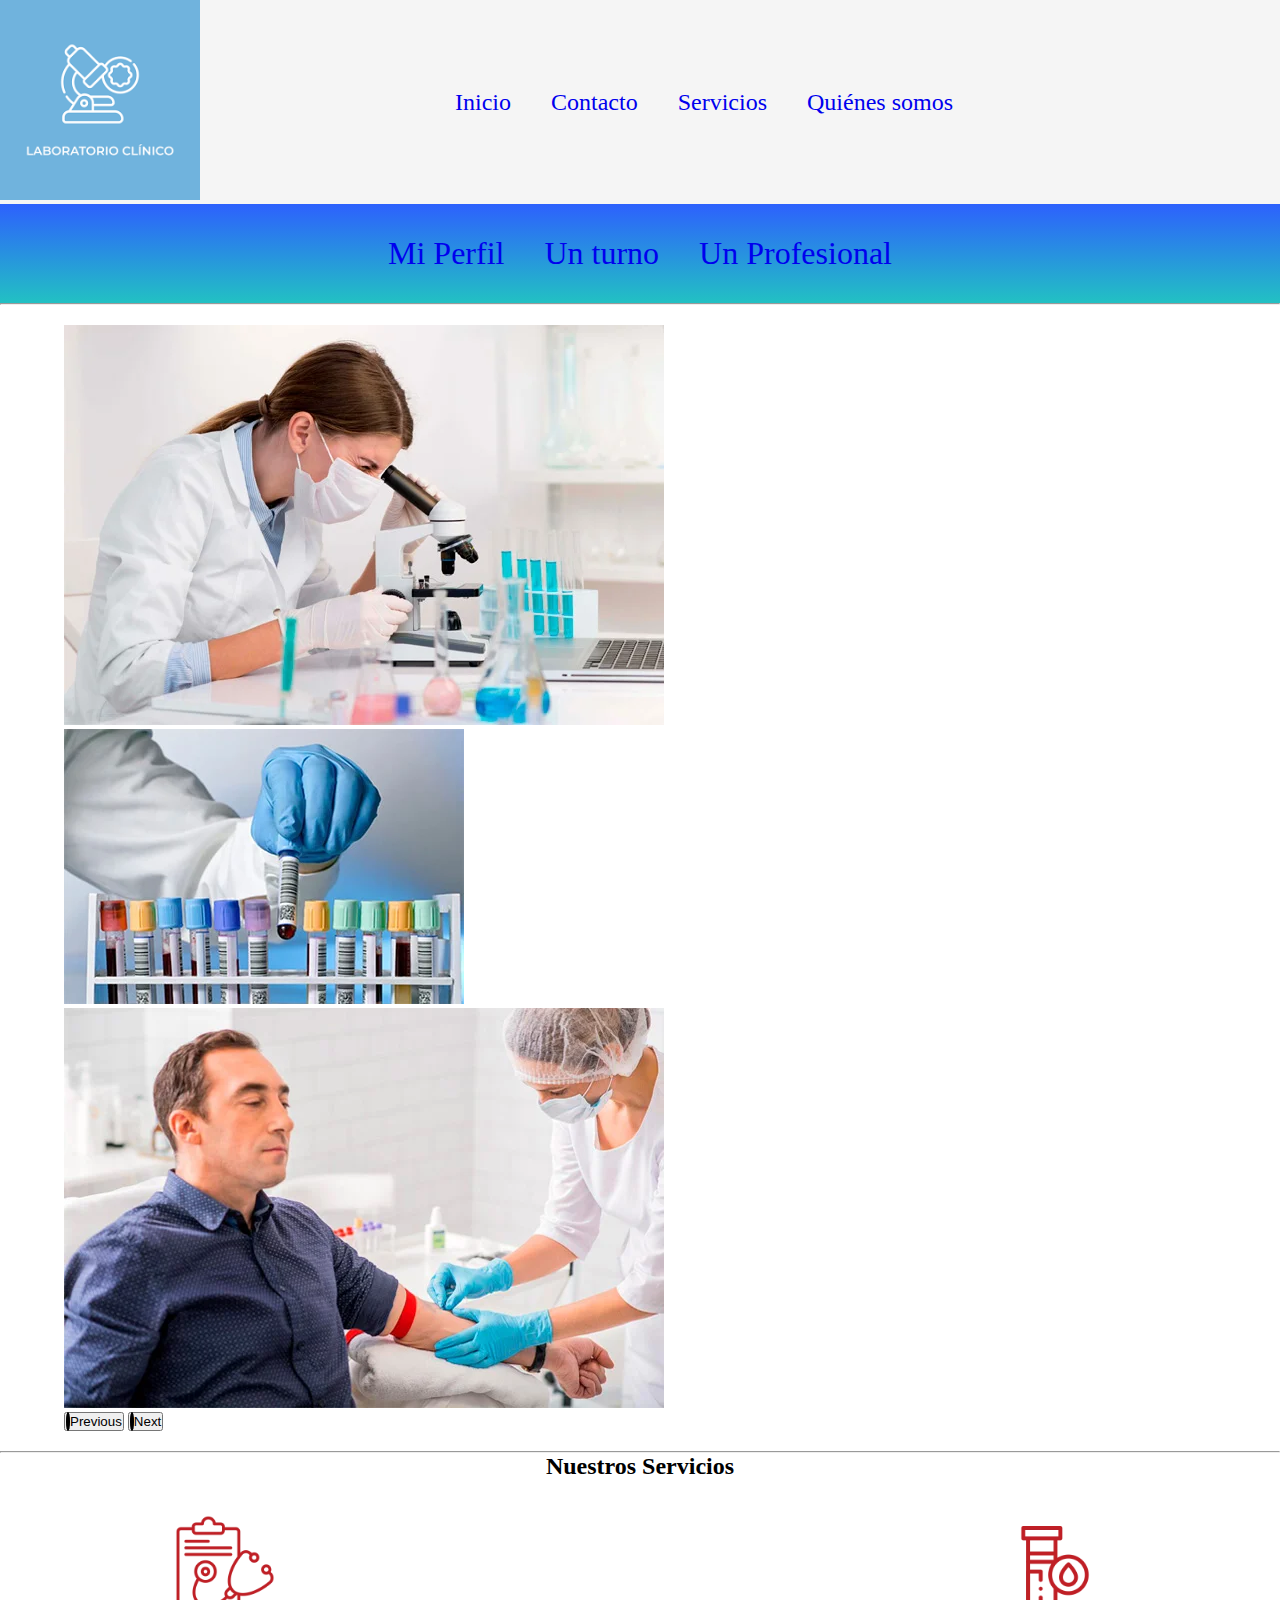
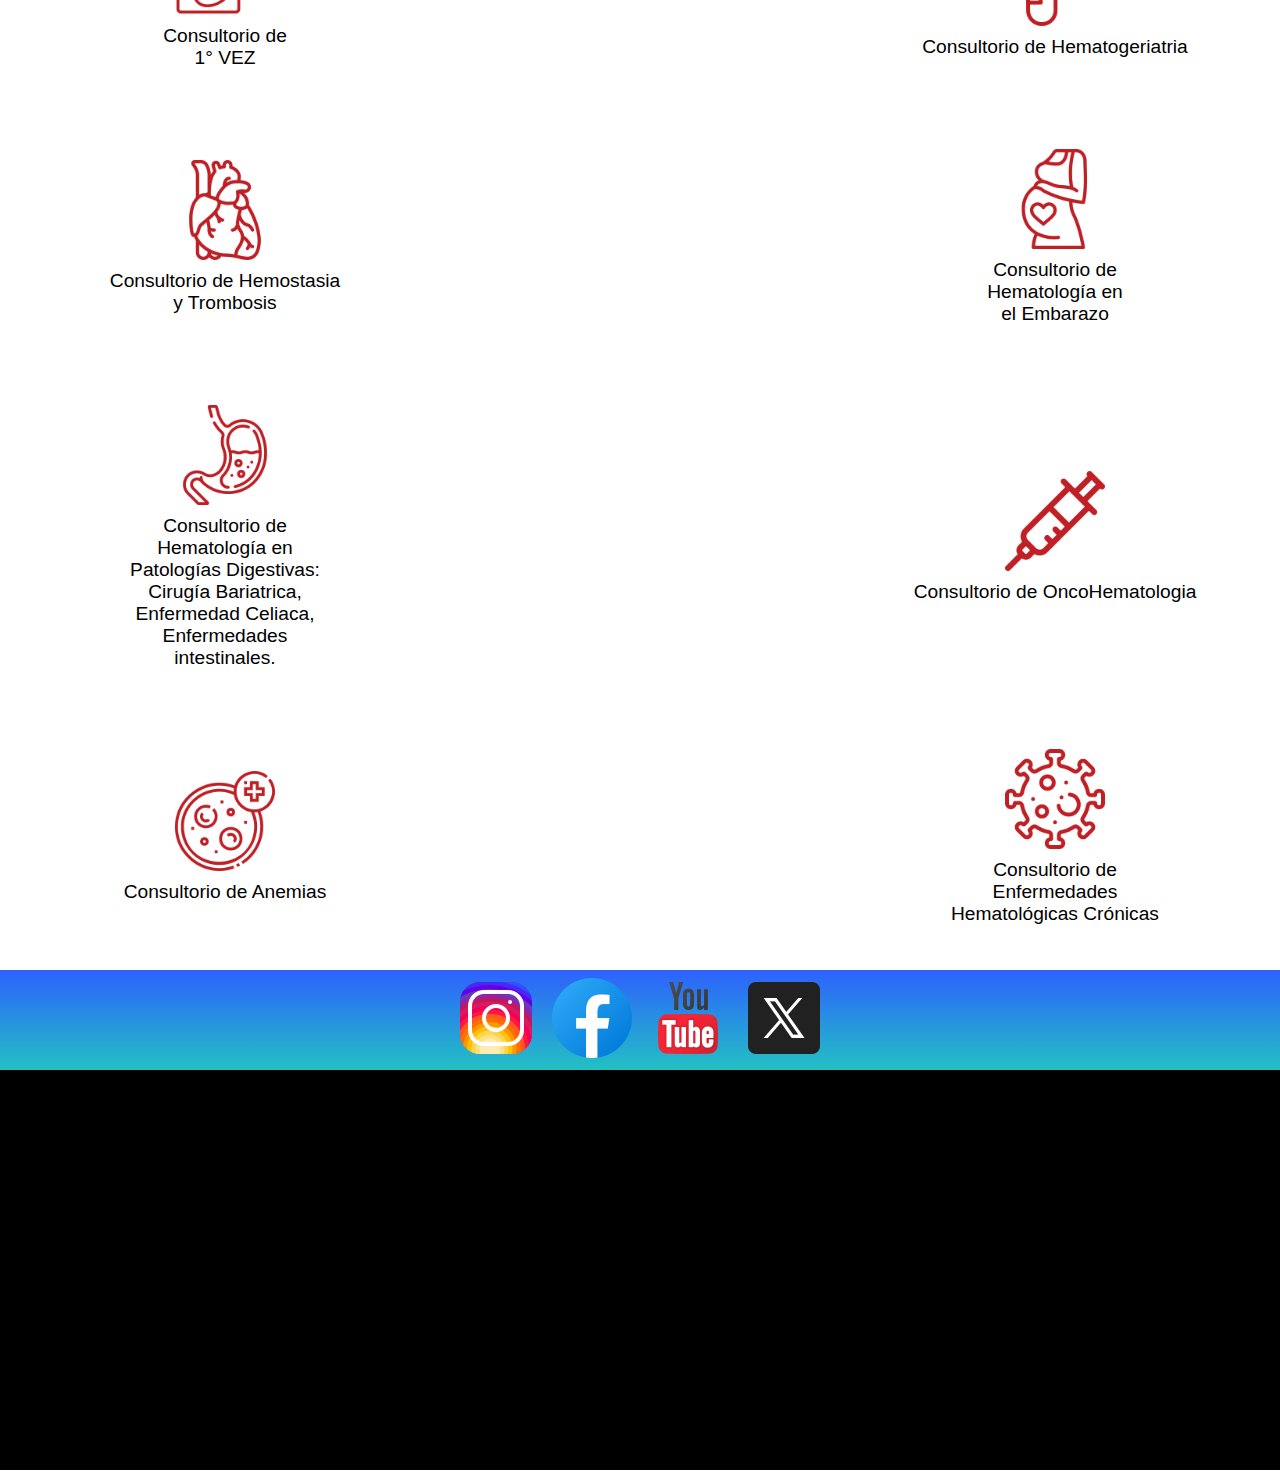
<file: index.html>
<!DOCTYPE html>
<html lang="en">
  <head>
    <meta charset="UTF-8">
    <meta name="viewport" content="width=device-width, initial-scale=1.0">
    <link
      href="https://cdn.jsdelivr.net/npm/bootstrap@5.3.7/dist/css/bootstrap.min.css"
      rel="stylesheet"
      integrity="sha384-LN+7fdVzj6u52u30Kp6M/trliBMCMKTyK833zpbD+pXdCLuTusPj697FH4R/5mcr"
      crossorigin="anonymous">

    <link rel="stylesheet" href="./styles/styles.css">
    <link rel="stylesheet" href="./styles/index.css">

    <title>Document</title>

  </head>

  <body>
    <header>
      <section id="pagesContainer">
        <div class="logo">
          <img src="./assets/logo.png" alt="logo" width="200" />
        </div>

        <div class="linksContainer">
          <a href="./index.html">Inicio</a>
          <a href="./pages/contacto.html">Contacto</a>
          <a href="./pages/servicios.html">Servicios</a>
          <a href="./pages/quienes somos.html">Quiénes somos</a>
        </div>
      </section>
      <section id="perfilContainer">
        <a href="./pages2/miperfil.html">Mi Perfil</a>
        <a href="./pages2/unturno.html">Un turno</a>
        <a href="./pages2/unprofesional.html">Un Profesional</a>
      </section>
      <hr />
    </header>
    <main>

      <section id="carrousel-main">
        <div id="carouselExample" class="carousel slide">
          <div class="carousel-inner">
            <div class="carousel-item active">
              <img src="./assets/laboratorio1.jpg"
                class="d-block w-100" alt="img carousel 1">
            </div>
            <div class="carousel-item">
              <img src="./assets/laboratorio2.jpg"
                class="d-block w-100" alt="img carousel 2">
            </div>
            <div class="carousel-item">
              <img src="./assets/laboratorio3.jpg"
                class="d-block w-100" alt="img carousel 3">
            </div>
          </div>
          <button class="carousel-control-prev" type="button"
            data-bs-target="#carouselExample" data-bs-slide="prev">
            <span class="carousel-control-prev-icon"
              aria-hidden="true"></span>
            <span class="visually-hidden">Previous</span>
          </button>
          <button class="carousel-control-next" type="button"
            data-bs-target="#carouselExample" data-bs-slide="next">
            <span class="carousel-control-next-icon"
              aria-hidden="true"></span>
            <span class="visually-hidden">Next</span>
          </button>
        </div>
      </section>
      <hr>
      <section id="servicios">
        <div id="titulo">
          <h2>Nuestros Servicios</h2>
        </div>
        <div id="conte-cards">
          <div class="cards">
            <img src="./assets/servicios 1.webp" width="100px"
              alt="servicios 1">
            <div class="parrafo-tarjeta"><p>Consultorio de <br> 1° VEZ</p></div>
          </div>
          <div class="cards">
            <img src="./assets/servicios-2.webp" width="100px"
              alt="servicios 1">
            <div class="parrafo-tarjeta"><p>Consultorio de
                Hematogeriatria</p></div>
          </div>
          <div class="cards">
            <img src="./assets/servicios-3.webp" width="100px"
              alt="servicios 1">
            <div class="parrafo-tarjeta"><p>Consultorio de Hemostasia <br> y
                Trombosis</p></div>
          </div>
          <div class="cards">
            <img src="./assets/servicios-4.webp" width="100px"
              alt="servicios 1">
            <div class="parrafo-tarjeta"><p>Consultorio de <br> Hematología en
                <br> el Embarazo</p></div>
          </div>
          <div class="cards">
            <img src="./assets/servicios-5.webp" width="100px"
              alt="servicios 1">
            <div class="parrafo-tarjeta"><p>Consultorio de <br> Hematología en
                <br> Patologías Digestivas: <br> Cirugía Bariatrica, <br>
                Enfermedad Celiaca, <br>
                Enfermedades <br> intestinales.</p></div>
          </div>
          <div class="cards">
            <img src="./assets/servicios-6.webp" width="100px"
              alt="servicios 1">
            <div class="parrafo-tarjeta"><p>Consultorio de
                OncoHematologia</p></div>
          </div>
          <div class="cards">
            <img src="./assets/servicios-7.webp" width="100px"
              alt="servicios 1">
            <div class="parrafo-tarjeta"><p>Consultorio de Anemias</p></div>
          </div>
          <div class="cards">
            <img src="./assets/servicios-8.webp" width="100px"
              alt="servicios 1">
            <div class="parrafo-tarjeta"><p>Consultorio de <br> Enfermedades<br>
                Hematológicas Crónicas</p></div>
          </div>
        </div>
      </section>

    </main>
    <footer>
      <div id="redes">
        <a href="https://www.instagram.com"
          target="_blank"><img src="./assets/insta.png" alt="insta" /></a>
        <a href="https://www.facebook.com"
          target="_blank"><img src="./assets/facebook.png" alt="face" /></a>
        <a href="https://www.youtube.com/"
          target="_blank"><img src="./assets/youtube.png" alt="youtube" /></a>
        <a href="https://www.x.com"
          target="_blank"><img src="./assets/logo x.png" alt="logo x" /></a>
      </div>
      <div id="ubicacion">
        <iframe
          src="https://www.google.com/maps/embed?pb=!1m18!1m12!1m3!1d3560.174292560409!2d-65.20829992483768!3d-26.834408189936095!2m3!1f0!2f0!3f0!3m2!1i1024!2i768!4f13.1!3m3!1m2!1s0x94225dcb49a15ff9%3A0x6a2c27a3b096078b!2sCl%C3%ADnica%20Mayo!5e0!3m2!1ses-419!2sar!4v1756218451338!5m2!1ses-419!2sar"
          width="100%"
          height="400"
          style="border: 0"
          allowfullscreen
          loading="lazy"
          referrerpolicy="no-referrer-when-downgrade"></iframe>
      </div>
    </footer>
    <script
      src="https://cdn.jsdelivr.net/npm/bootstrap@5.3.7/dist/js/bootstrap.bundle.min.js"
      integrity="sha384-ndDqU0Gzau9qJ1lfW4pNLlhNTkCfHzAVBReH9diLvGRem5+R9g2FzA8ZGN954O5Q"
      crossorigin="anonymous"></script>
  </body>
</html>
</file>
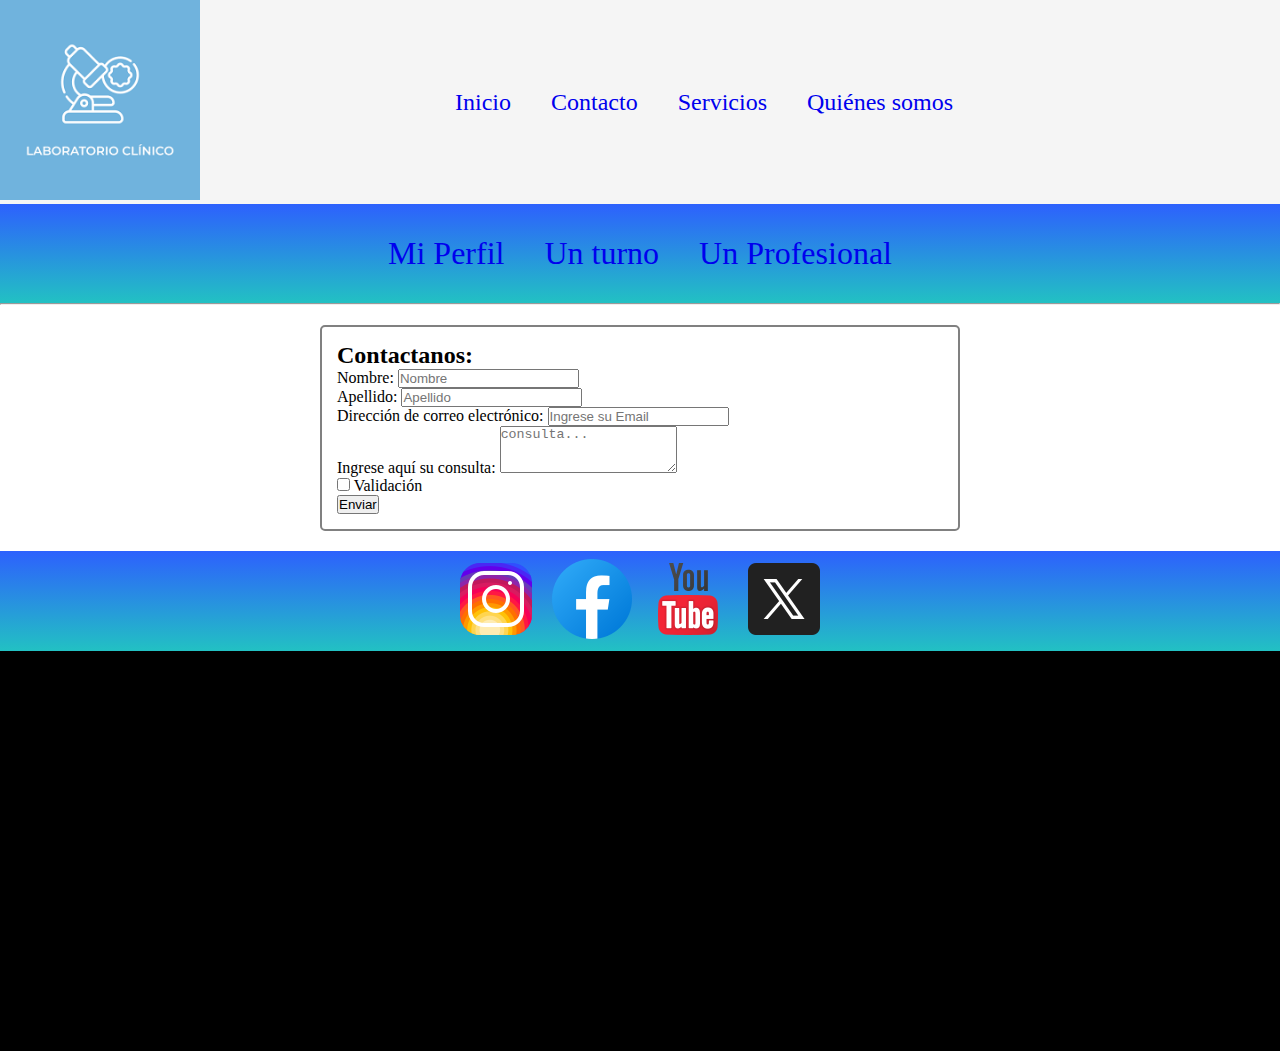
<file: pages/contacto.html>
<!DOCTYPE html>
<html lang="en">
    <head>
        <meta charset="UTF-8">
        <meta name="viewport" content="width=device-width, initial-scale=1.0">
        <link
            href="https://cdn.jsdelivr.net/npm/bootstrap@5.3.7/dist/css/bootstrap.min.css"
            rel="stylesheet"
            integrity="sha384-LN+7fdVzj6u52u30Kp6M/trliBMCMKTyK833zpbD+pXdCLuTusPj697FH4R/5mcr"
            crossorigin="anonymous">
        <link rel="stylesheet" href="../styles/styles.css">
        <link rel="stylesheet" href="../styles/contacto.css">
        <title>contacto</title>
    </head>
    <body>
        <header>
            <section id="pagesContainer">
                <div class="logo">
                    <img src="../assets/logo.png" alt="logo" width="200" />
                </div>

                <div class="linksContainer">
                    <a href="../index.html">Inicio</a>
                    <a href="./contacto.html">Contacto</a>
                    <a href="./servicios.html">Servicios</a>
                    <a href="./quienes somos.html">Quiénes somos</a>
                </div>
            </section>
            <section id="perfilContainer">
                <a href="../pages2/miperfil.html">Mi Perfil</a>
                <a href="./pages2/unturno.html">Un turno</a>
                <a href="./pages2/unprofesional.html">Un Profesional</a>
            </section>
            <hr />
        </header>

        <main>
            <form id="form-consulta">
                <h2>Contactanos:</h2>
                

                <div class="col-md-12 nombre">
                    <label for="validationCustom01"
                        class="form-label">Nombre:
                    </label>
                    <input type="text" class="form-control"
                        id="validationCustom01" placeholder="Nombre"
                        required>
                </div>

                <div class="col-md-12 apellido">
                    <label for="validationCustom02"
                        class="form-label">Apellido:
                    </label>
                    <input type="text" class="form-control"
                        id="validationCustom02" placeholder="Apellido"
                        required>
                </div>
                <div class="col-md-12 email">
                    <label class="form-label">Dirección de correo
                        electrónico:</label>
                    <input type="email" class="form-control"
                        id="exampleInputEmail1" aria-describedby="emailHelp"
                        placeholder="Ingrese su Email" required>

                </div>
                <div class="mb-3 textarea">
                    <label for="exampleFormControlTextarea1"
                        class="form-label">Ingrese aquí su consulta:</label>
                    <textarea class="form-control"
                        id="exampleFormControlTextarea1" rows="3"
                        maxlength="300" placeholder="consulta..." required></textarea>
                </div>
                <div class="mb-3 form-check">
                    <input type="checkbox" class="form-check-input"
                        id="exampleCheck1" required>
                    <label class="form-check-label"
                        for="exampleCheck1">Validación</label>
                </div>
                <button type="submit" class="btn btn-primary">Enviar</button>
            </form>
        </main>
        <footer>
            <div id="redes">
                <a href="https://www.instagram.com"
                    target="_blank"><img src="../assets/insta.png"
                        alt="insta" /></a>
                <a href="https://www.facebook.com"
                    target="_blank"><img src="../assets/facebook.png"
                        alt="face" /></a>
                <a href="https://www.youtube.com/"
                    target="_blank"><img src="../assets/youtube.png"
                        alt="youtube" /></a>
                <a href="https://www.x.com"
                    target="_blank"><img src="../assets/logo x.png"
                        alt="logo x" /></a>
            </div>
            <div id="ubicacion">
                <iframe
                    src="https://www.google.com/maps/embed?pb=!1m18!1m12!1m3!1d3560.174292560409!2d-65.20829992483768!3d-26.834408189936095!2m3!1f0!2f0!3f0!3m2!1i1024!2i768!4f13.1!3m3!1m2!1s0x94225dcb49a15ff9%3A0x6a2c27a3b096078b!2sCl%C3%ADnica%20Mayo!5e0!3m2!1ses-419!2sar!4v1756218451338!5m2!1ses-419!2sar"
                    width="100%"
                    height="400"
                    style="border: 0"
                    allowfullscreen
                    loading="lazy"
                    referrerpolicy="no-referrer-when-downgrade"></iframe>
            </div>
        </footer>

        <script
            src="https://cdn.jsdelivr.net/npm/bootstrap@5.3.7/dist/js/bootstrap.bundle.min.js"
            integrity="sha384-ndDqU0Gzau9qJ1lfW4pNLlhNTkCfHzAVBReH9diLvGRem5+R9g2FzA8ZGN954O5Q"
            crossorigin="anonymous"></script>
    </body>
</html>
</file>
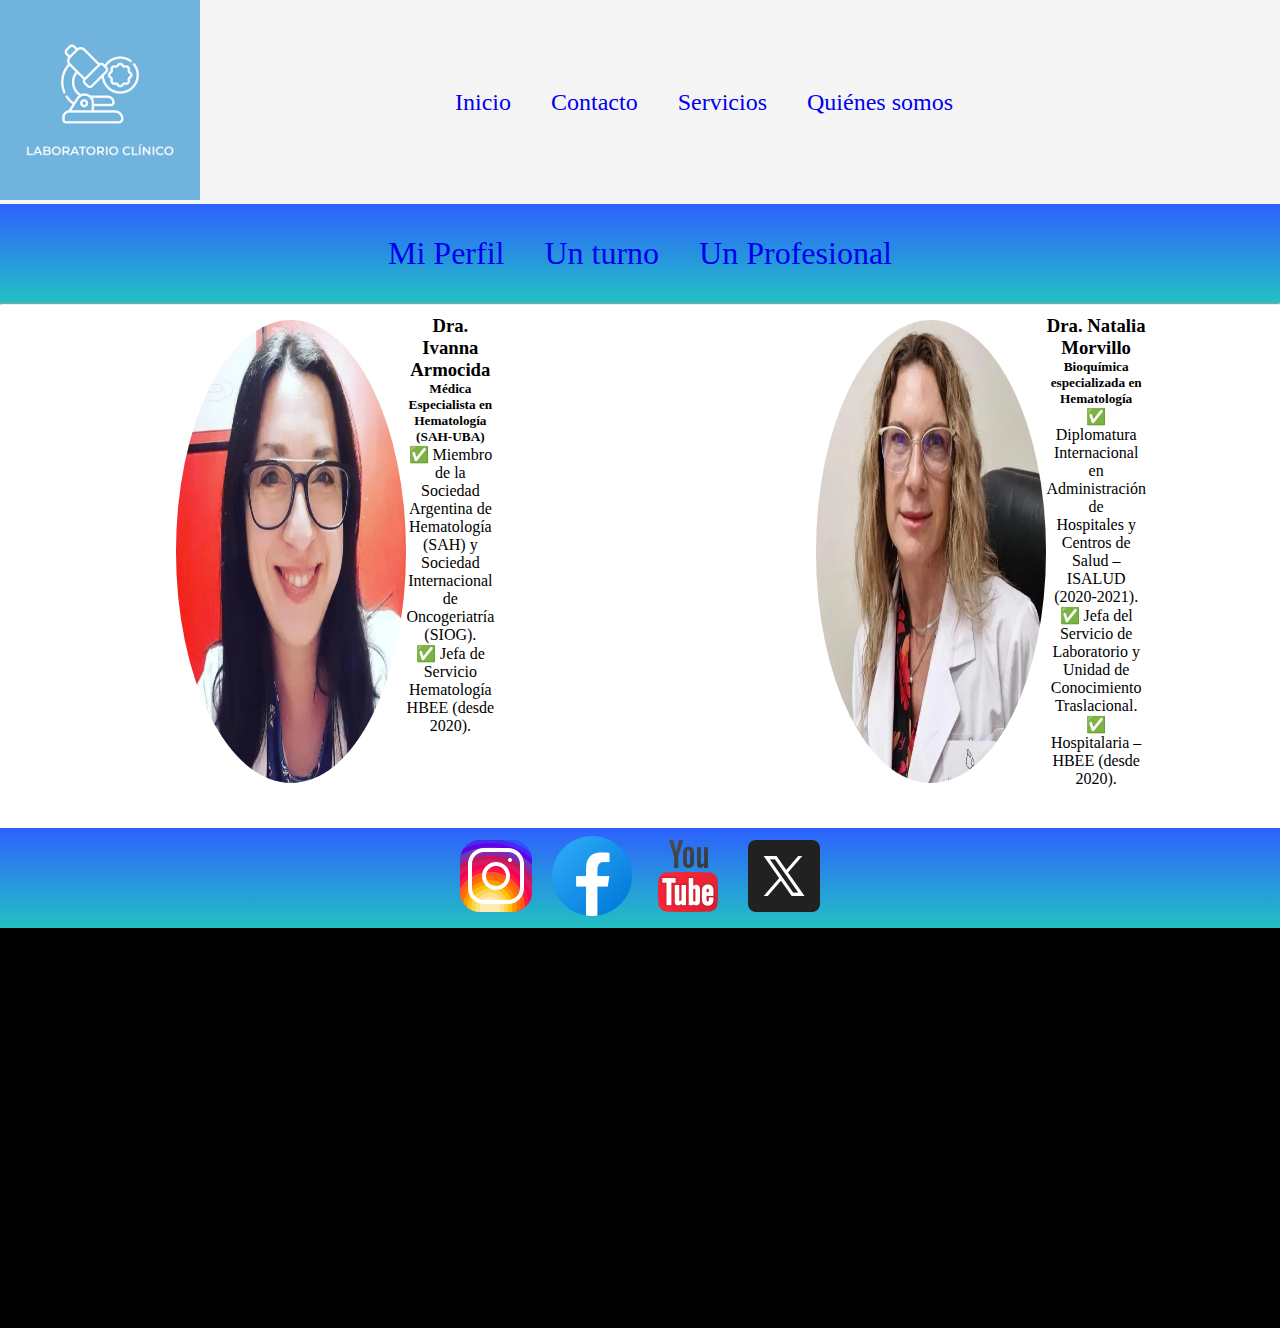
<file: pages/quienes somos.html>
<!DOCTYPE html>
<html lang="en">
    <head>
        <meta charset="UTF-8">
        <meta name="viewport" content="width=device-width, initial-scale=1.0">
        <link
            href="https://cdn.jsdelivr.net/npm/bootstrap@5.3.7/dist/css/bootstrap.min.css"
            rel="stylesheet"
            integrity="sha384-LN+7fdVzj6u52u30Kp6M/trliBMCMKTyK833zpbD+pXdCLuTusPj697FH4R/5mcr"
            crossorigin="anonymous">
        <link rel="stylesheet" href="../styles/styles.css">
        <link rel="stylesheet" href="../styles/quienessomos.css">

        <link rel="icon" href="../assets/logo.png">
        <title>Laboratorio Clínico</title>
    </head>
    <body>
        <header>
            <section id="pagesContainer">
                <div class="logo">
                    <img src="../assets/logo.png" alt="logo" width="200" />
                </div>

                <div class="linksContainer">
                    <a href="../index.html">Inicio</a>
                    <a href="./contacto.html">Contacto</a>
                    <a href="../index.html#servicios">Servicios</a>
                    <a href="./quienes somos.html">Quiénes somos</a>
                </div>
            </section>
            <section id="perfilContainer">
                <a href="../pages2/miperfil.html">Mi Perfil</a>
                <a href="./pages2/unturno.html">Un turno</a>
                <a href="./pages2/unprofesional.html">Un Profesional</a>
            </section>
            <hr />
        </header>

        <main>
            <section id="cards-conta">
                <div class="card" style="width: 18rem;">
                    <img src="../assets/Ivanna.jpg" class="card-img-top"
                        alt="dra ivana">
                    <div class="card-body">
                        <h3>Dra. Ivanna Armocida</h3>
                        <h5>Médica Especialista en Hematología
                            <br>(SAH-UBA)</h5>
                        <p class="card-text">✅ Miembro de la Sociedad Argentina
                            de Hematología <br> (SAH) y Sociedad Internacional
                            de Oncogeriatría (SIOG).<br>
                            ✅ Jefa de Servicio Hematología HBEE (desde 2020).
                        </p>
                    </div>
                </div>

                <div class="card" style="width: 18rem;">
                    <img src="../assets/Natalia.jpg" class="card-img-top"
                        alt="dra natalia">
                    <div class="card-body">
                        <h3>Dra. Natalia Morvillo</h3>
                        <h5>Bioquímica especializada en Hematología</h5>
                        
                        
                        <p class="card-text">✅ Diplomatura Internacional en Administración de <br> 
                        Hospitales y Centros de Salud – ISALUD (2020-2021). <br>
                        ✅ Jefa del Servicio de Laboratorio y Unidad de Conocimiento Traslacional. <br>
                        ✅ Hospitalaria – HBEE (desde 2020).
                        </p>
                    </div>
                </div>
            </section>

        </main>

        <footer>
            <div id="redes">
                <a href="https://www.instagram.com"
                    target="_blank"><img src="../assets/insta.png"
                        alt="insta" /></a>
                <a href="https://www.facebook.com"
                    target="_blank"><img src="../assets/facebook.png"
                        alt="face" /></a>
                <a href="https://www.youtube.com/"
                    target="_blank"><img src="../assets/youtube.png"
                        alt="youtube" /></a>
                <a href="https://www.x.com"
                    target="_blank"><img src="../assets/logo x.png"
                        alt="logo x" /></a>
            </div>
            <div id="ubicacion">
                <iframe
                    src="https://www.google.com/maps/embed?pb=!1m18!1m12!1m3!1d3560.174292560409!2d-65.20829992483768!3d-26.834408189936095!2m3!1f0!2f0!3f0!3m2!1i1024!2i768!4f13.1!3m3!1m2!1s0x94225dcb49a15ff9%3A0x6a2c27a3b096078b!2sCl%C3%ADnica%20Mayo!5e0!3m2!1ses-419!2sar!4v1756218451338!5m2!1ses-419!2sar"
                    width="100%"
                    height="400"
                    style="border: 0"
                    allowfullscreen
                    loading="lazy"
                    referrerpolicy="no-referrer-when-downgrade"></iframe>
            </div>
        </footer>
    <script
            src="https://cdn.jsdelivr.net/npm/bootstrap@5.3.7/dist/js/bootstrap.bundle.min.js"
            integrity="sha384-ndDqU0Gzau9qJ1lfW4pNLlhNTkCfHzAVBReH9diLvGRem5+R9g2FzA8ZGN954O5Q"
            crossorigin="anonymous">
    </script>
    </body>
</html>
</file>
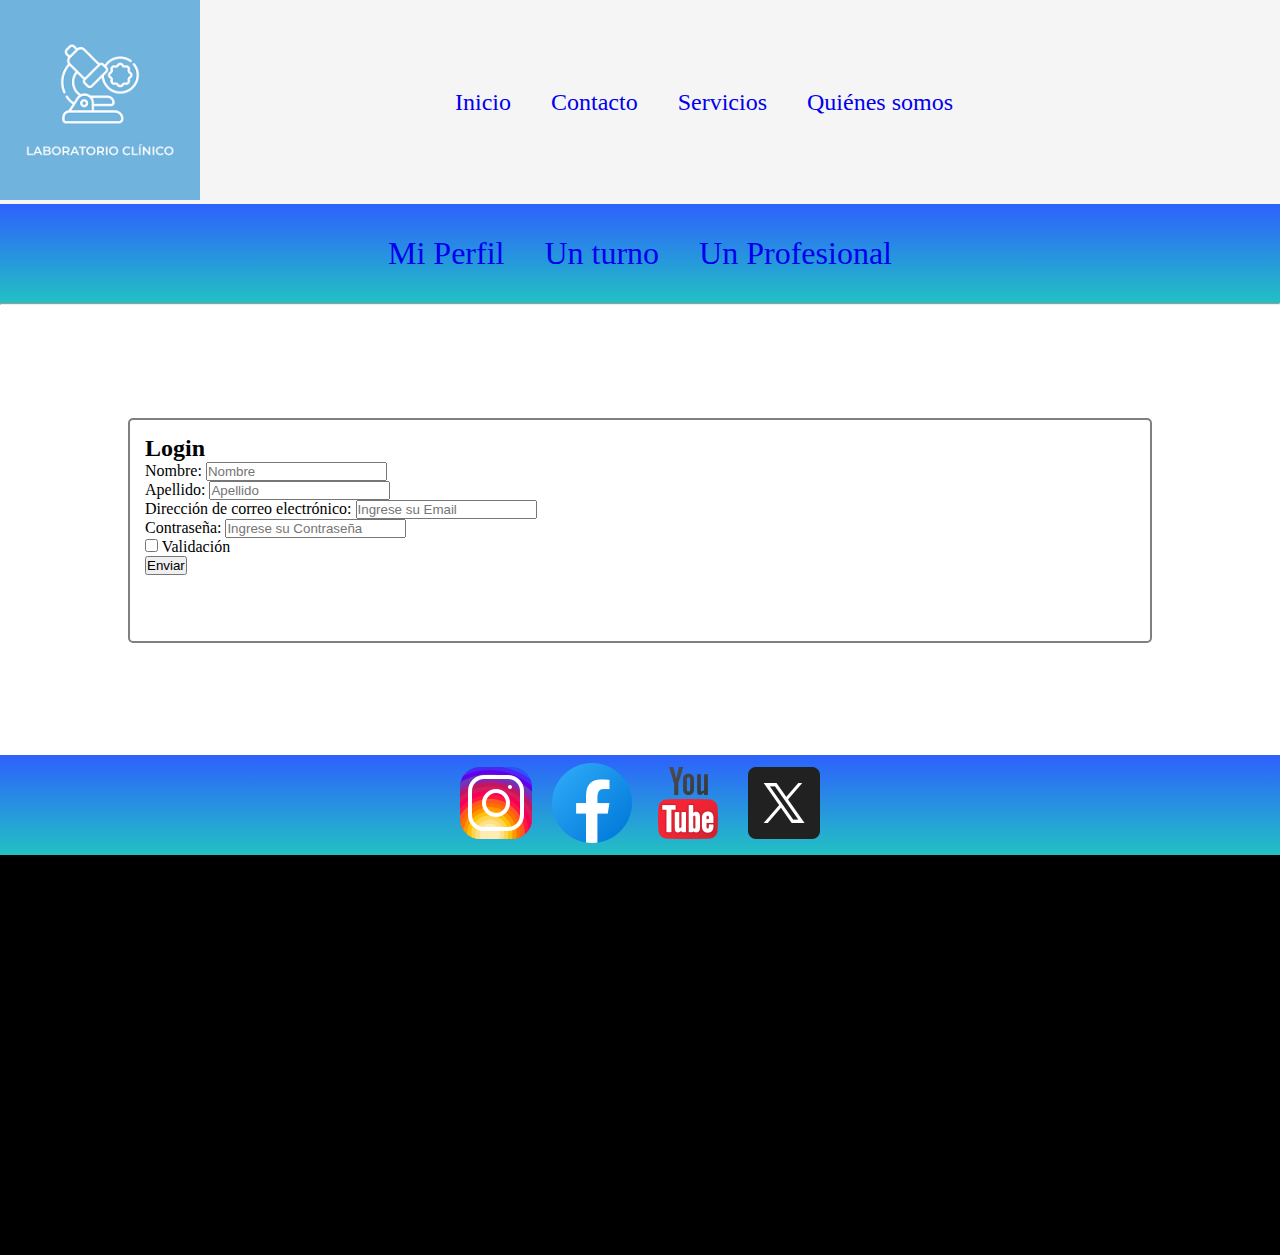
<file: pages2/miperfil.html>
<!DOCTYPE html>
<html lang="en">
<head>
    <meta charset="UTF-8">
    <meta name="viewport" content="width=device-width, initial-scale=1.0">
    <link rel="stylesheet" href="../styles/styles.css">
    
    <link rel="stylesheet" href="../styles/miperfil.css">
    <link rel="icon" href="../assets/logo.png">
    <title>Laboratorio Clínico</title>
</head>
<body>
    <header>
      <section id="pagesContainer">
        <div class="logo">
          <img src="../assets/logo.png" alt="logo" width="200" />
        </div>

        <div class="linksContainer">
          <a href="../index.html">Inicio</a>
          <a href="../pages/contacto.html">Contacto</a>
          <a href="../index.html#servicios">Servicios</a>
          <a href="../pages/quienes somos.html">Quiénes somos</a>
        </div>
      </section>
      <section id="perfilContainer">
        <a href="./miperfil.html">Mi Perfil</a>
        <a href="./unturno.html">Un turno</a>
        <a href="./unprofesional.html">Un Profesional</a>
      </section>
      <hr />
    </header>
    <main>
        <section id="loginContainer">
        <form id="form-login">
                <h2>Login</h2>
                

                <div class="col-md-12 nombre">
                    <label for="validationCustom01"
                        class="form-label">Nombre:
                    </label>
                    <input type="text" class="form-control"
                        id="validationCustom01" placeholder="Nombre"
                        required>
                </div>

                <div class="col-md-12 apellido">
                    <label for="validationCustom02"
                        class="form-label">Apellido:
                    </label>
                    <input type="text" class="form-control"
                        id="validationCustom02" placeholder="Apellido"
                        required>
                </div>
                <div class="col-md-12 email">
                    <label class="form-label">Dirección de correo
                        electrónico:</label>
                    <input type="email" class="form-control"
                        id="exampleInputEmail1" aria-describedby="emailHelp"
                        placeholder="Ingrese su Email" required>

                </div>
                <div class="col-md-12 password">
                    <label class="form-label">Contraseña:</label>
                    <input type="email" class="form-control"
                        id="exampleInputEmail1" aria-describedby="emailHelp"
                        placeholder="Ingrese su Contraseña" required>

                </div>
                
                <div class="mb-3 form-check">
                    <input type="checkbox" class="form-check-input"
                        id="exampleCheck1" required>
                    <label class="form-check-label"
                        for="exampleCheck1">Validación</label>
                </div>
                <button type="submit" class="btn btn-primary">Enviar</button>
            </form>
    </main>
    </section>
    <footer>
      <div id="redes">
        <a href="https://www.instagram.com"
          target="_blank"><img src="../assets/insta.png" alt="insta" /></a>
        <a href="https://www.facebook.com"
          target="_blank"><img src="../assets/facebook.png" alt="face" /></a>
        <a href="https://www.youtube.com/"
          target="_blank"><img src="../assets/youtube.png" alt="youtube" /></a>
        <a href="https://www.x.com"
          target="_blank"><img src="../assets/logo x.png" alt="logo x" /></a>
      </div>
      <div id="ubicacion">
        <iframe
          src="https://www.google.com/maps/embed?pb=!1m18!1m12!1m3!1d3560.174292560409!2d-65.20829992483768!3d-26.834408189936095!2m3!1f0!2f0!3f0!3m2!1i1024!2i768!4f13.1!3m3!1m2!1s0x94225dcb49a15ff9%3A0x6a2c27a3b096078b!2sCl%C3%ADnica%20Mayo!5e0!3m2!1ses-419!2sar!4v1756218451338!5m2!1ses-419!2sar"
          width="100%"
          height="400"
          style="border: 0"
          allowfullscreen
          loading="lazy"
          referrerpolicy="no-referrer-when-downgrade"></iframe>
      </div>
    </footer>
</body>
</html>
</file>
<file: styles/styles.css>
* {
    margin: 0;
    padding: 0;
    box-sizing: border-box;
}

header {
    background-color: blueviolet;
    display: flex;
    flex-direction: column;
}

#pagesContainer {
    background-color:whitesmoke;
    width: 100vw;
    display: flex;
    justify-content: center;
    align-items: center;
}

.logo {
    background-color:whitesmoke;
    width: 10vw;
    align-items: start;
}

.linksContainer {
    width: 90vw;
    display: flex;
    justify-content: center;
    align-items: center;
}

.linksContainer a {
    margin: 20px;
    text-decoration: none;
    font-size: x-large;
}

#perfilContainer {
    background: linear-gradient(0deg,rgba(34, 193, 195, 1) 0%, rgba(45, 97, 253, 1) 100%);
    width: 100vw;
    height: 11vh;
    display: flex;
    justify-content: center;
    align-items: center;
}

#perfilContainer a {
    margin: 20px;
    text-decoration: none;
    font-size: xx-large;
}

#redes {
    background: linear-gradient(0deg,rgba(34, 193, 195, 1) 0%, rgba(45, 97, 253, 1) 100%);
    width: 100vw;
    display: flex;
    align-items: center;
    justify-content: center;
}

#redes a :hover {
    margin: 20px;
    transition: 0.3s;
}

#ubicacion {
    background-color: black;
    width: 100vw;
    height: 400px;
}
</file>
<file: styles/index.css>
*{
    margin: 0;
    padding: 0;
    box-sizing: border-box;
}

main{
    min-height: 100vh;
}

#carrousel-main{
    width: 90%;
    margin: 20px auto;

}

.carousel-control-prev-icon, .carousel-control-next-icon{
    background-color: rgba(0, 0, 0, 0.5);
    border: 2px solid black;
    border-radius: 50%;
}

#servicios{
    /* background-color: blue; */
    display: flex;
    flex-direction: column;
    align-items: center;
   

}



#conte-cards{
   display: flex;
   /* background-color: aqua; */
   justify-content: space-between;
   width: 100%;
   flex-wrap:wrap;
}


.cards{
    /* background-color: brown; */
    display: flex;
    flex-direction: column;
    align-items: center;
    justify-content: center;
    width: 350px;
    padding: 15px;
    /* border-radius: 5px;
    border: 4px solid black; */
    margin:20px 50px
}

.parrafo-tarjeta{
    text-align: center;
    padding: 10px;
    font-size: larger;
    font-family: 'Franklin Gothic Medium', 'Arial Narrow', Arial, sans-serif;
}
</file>
<file: styles/contacto.css>
main{
    display: flex;
    justify-content: center;
    align-items: center;
}




#form-consulta{
    margin:20px auto;
    padding: 15px;
    width: 50%;
    border: 2px solid grey;
    border-radius: 5px;
}
</file>
<file: styles/quienessomos.css>
#cards-conta{
    /* background-color: aqua; */
    display: flex;
    justify-content: space-between;
    margin-bottom: 30px;
}

.card{
    display: flex;
    margin:10px auto;

}

.card img{
    margin: 5px auto;
    border-radius: 50%;
    width: 80%;
}

.card-body{
    text-align: center;
}
</file>
<file: styles/miperfil.css>
main{
    display: flex;
    justify-content: center;
    align-items: center;
}

#loginContainer {
    width: 80vw;
    height: 50vh;
    display: flex;
    align-items: center;

}


#form-login {
    margin:20px auto;
    padding: 15px;
    width: 100%;
    height: 50%;
    border: 2px solid grey;
    border-radius: 5px;
    font-size: medium;
}
</file>
